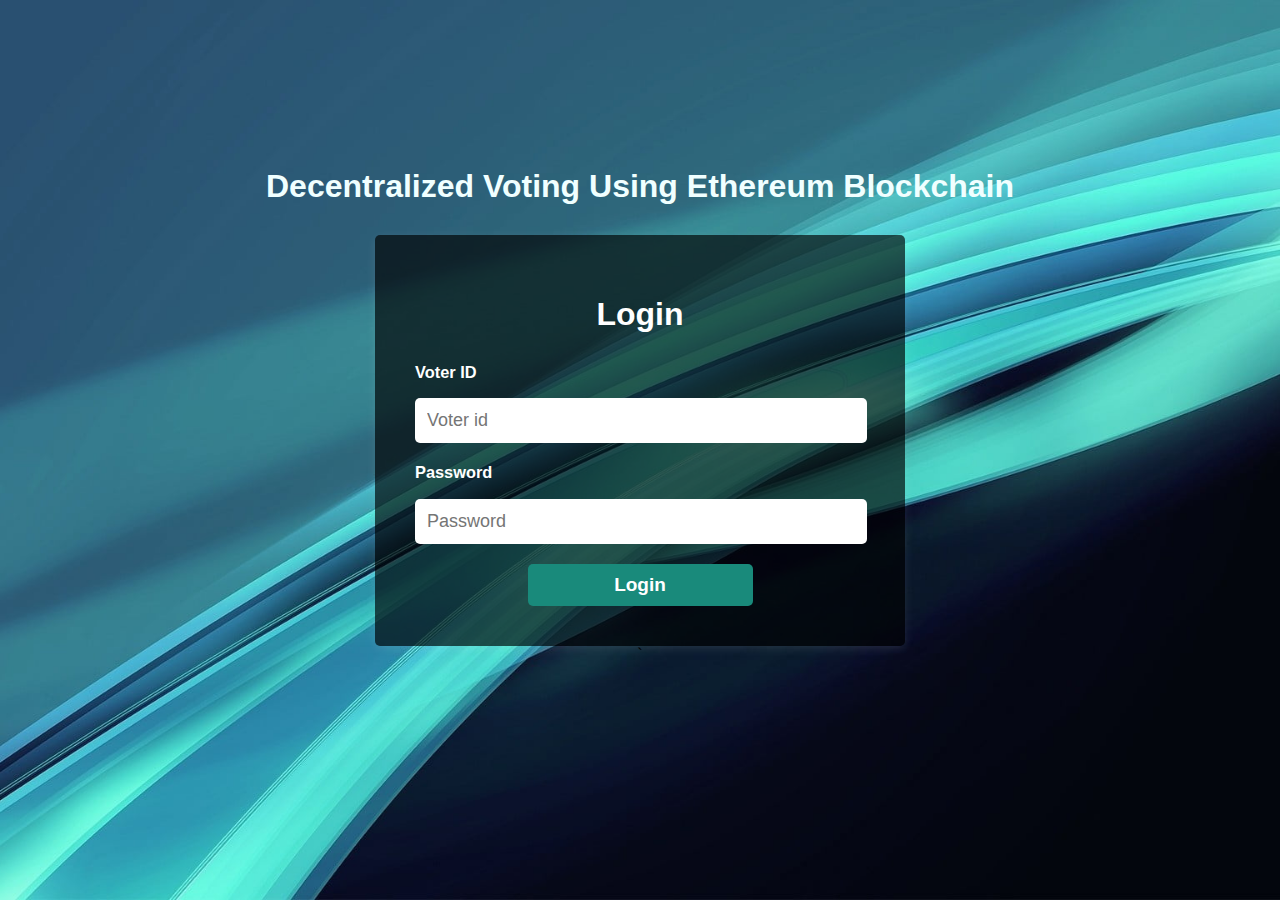
<file: src/html/login.html>
<!DOCTYPE html>
<html lang="en">

<head>
  <meta charset="utf-8">
  <meta http-equiv="X-UA-Compatible" content="IE=edge">
  <meta name="viewport" content="width=device-width, initial-scale=1">
  <title>Login Page</title>
  <link rel="stylesheet" type="text/css" href="../css/login.css">

</head>

<body>
  <h1 align="center" style="color: azure;">Decentralized Voting Using Ethereum Blockchain</h1>
  <div class="container mt-5">
    <h1>Login</h1>
    <form id="loginForm">
      <div class="form-group">
        <label for="voter-id"><h3>Voter ID</h3></label>
        <input type="text" class="form-control" id="voter-id" name="voter-id" placeholder="Voter id">
      </div>
      <div class="form-group">
        <label for="password"><h3>Password</h3></label>
        <input type="password" class="form-control" id="password" name="password" placeholder="Password">
      </div>
      <button type="submit" class="btn btn-primary"><b>Login</b></button>
    </form>
  </div>
  <script src="https://ajax.googleapis.com/ajax/libs/jquery/3.3.1/jquery.min.js"></script>
  <script src="https://cdnjs.cloudflare.com/ajax/libs/popper.js/1.14.0/umd/popper.min.js"></script>
  <script src="../js/login.js" type="module"></script>
</body>`

</html>
</file>
<file: src/css/login.css>
body {
    font-family: 'Arial', sans-serif;
    margin: 0;
    padding: 0;
    display: flex;
    flex-direction: column;
    align-items: center;
    justify-content: center;
    min-height: 90vh;
    background: url('../assets/eth5.jpg') no-repeat center center fixed;
    background-size: cover;
  }
  
  .container {
    width: 450px;
    max-width: 500px;
    background-color: rgba(0, 0, 0, 0.650);
    padding: 40px;
    border-radius: 5px;
    box-shadow: 0px 3px 10px rgba(255, 255, 255, 0.1);
    text-align: center;
  }
  
  h1 {
    font-size: 32px;
    color: #ffffff;
    margin-bottom: 30px;
  }
  
  .form-group {
    margin-bottom: 20px;
    width: 100%;
  }
  
  label {
    display: block;
    font-size: 14px;
    color: #ffffff;
    text-align: left;
    margin-bottom: 5px;
  }
  
  input {
    width: 95%;
    padding: 12px;
    border: none;
    border-radius: 5px;
    font-size: 18px;
    color: #000000;
    background-color: rgb(255, 255, 255); 
  }
  
  button {
    width: 100%;
    padding: 12px;
    background-color: #198a7b;
    color: #ffffff;
    border: none;
    border-radius: 5px;
    font-size: 19px;
    cursor: pointer;
    transition: background-color 0.3s ease;
  }
  
  button:hover {
    background-color: #44afa1;
  }
  
  button:focus {
    outline: none;
  }
  
  button:active {
    transform: translateY(2px);
  }
  
  @media (max-width: 768px) {
    .container {
      width: 90%;
    }
  }
  button {
    width: 50%; 
    padding: 10px; 
    background-color: #198a7b;
    color: #ffffff;
    border: none;
    border-radius: 5px;
    font-size: 19px;
    cursor: pointer;
    transition: background-color 0.3s ease;
    margin: 0 auto; 
  }
</file>
